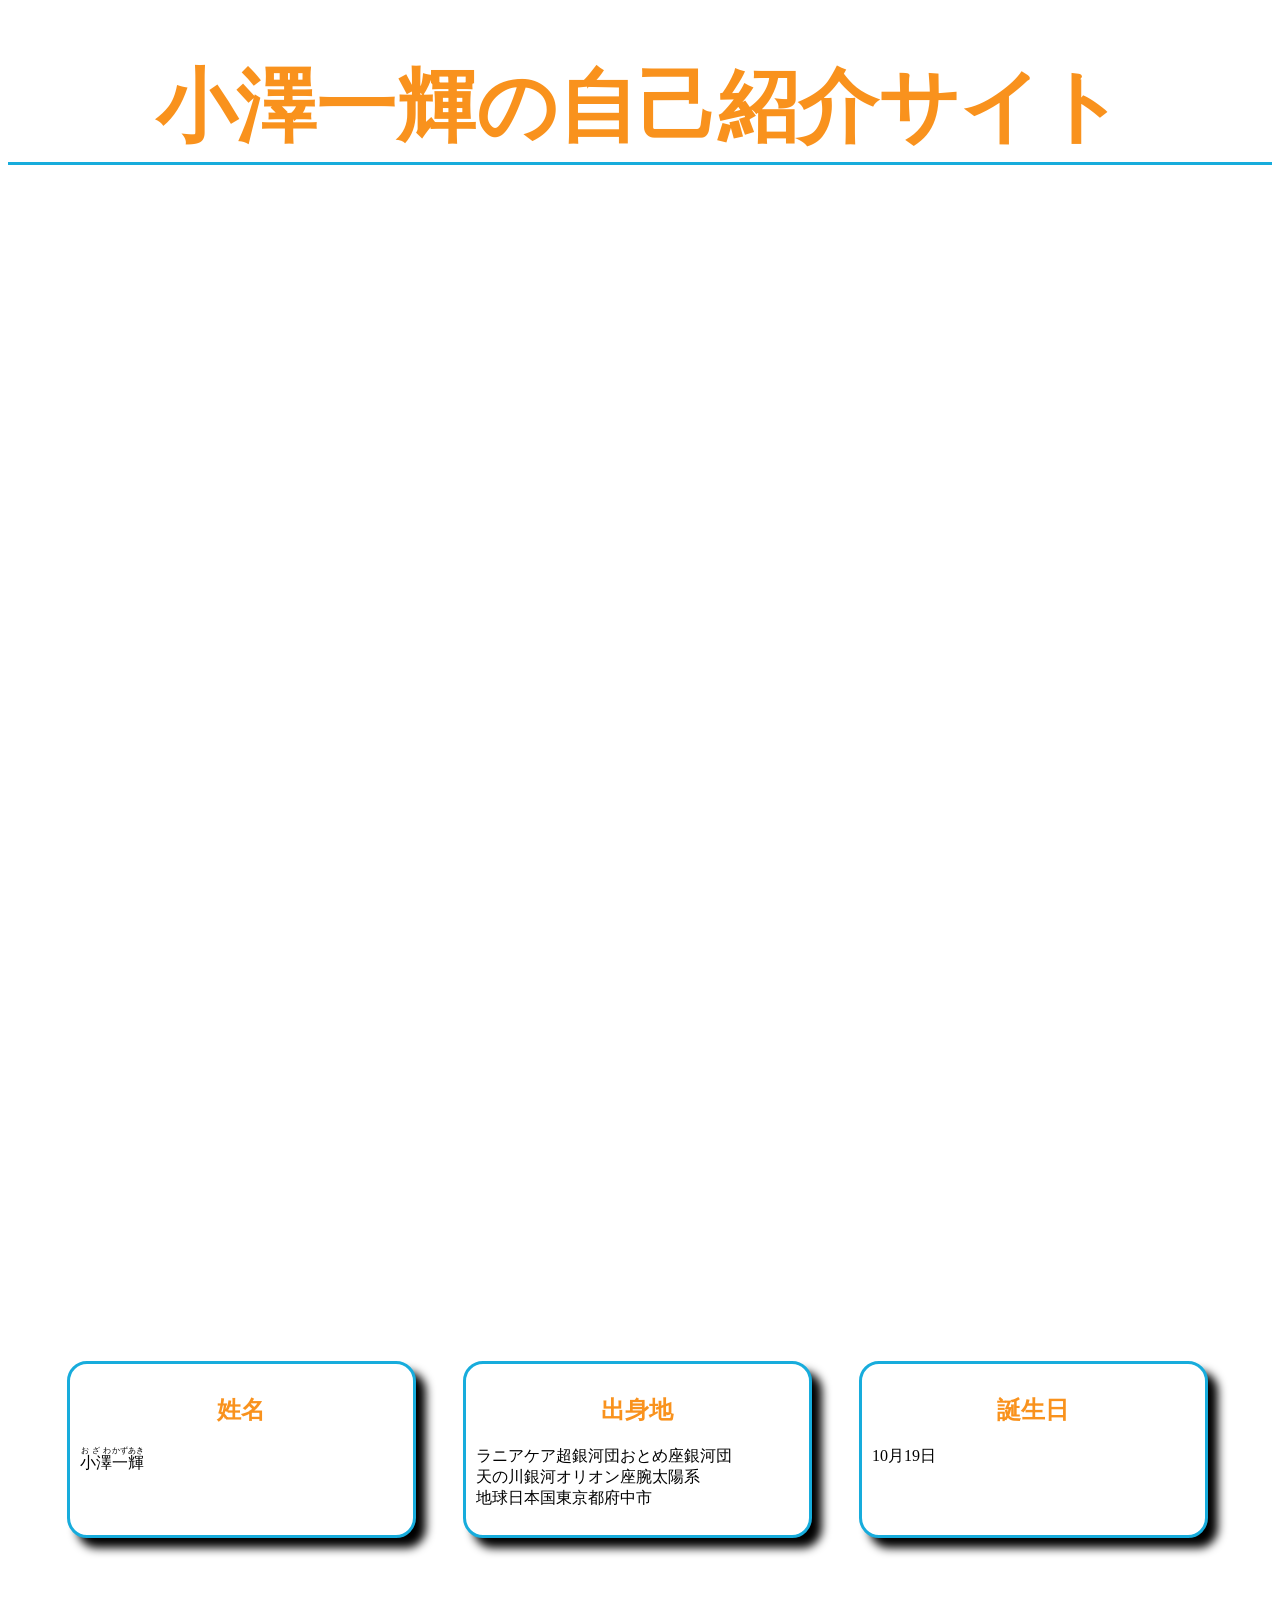
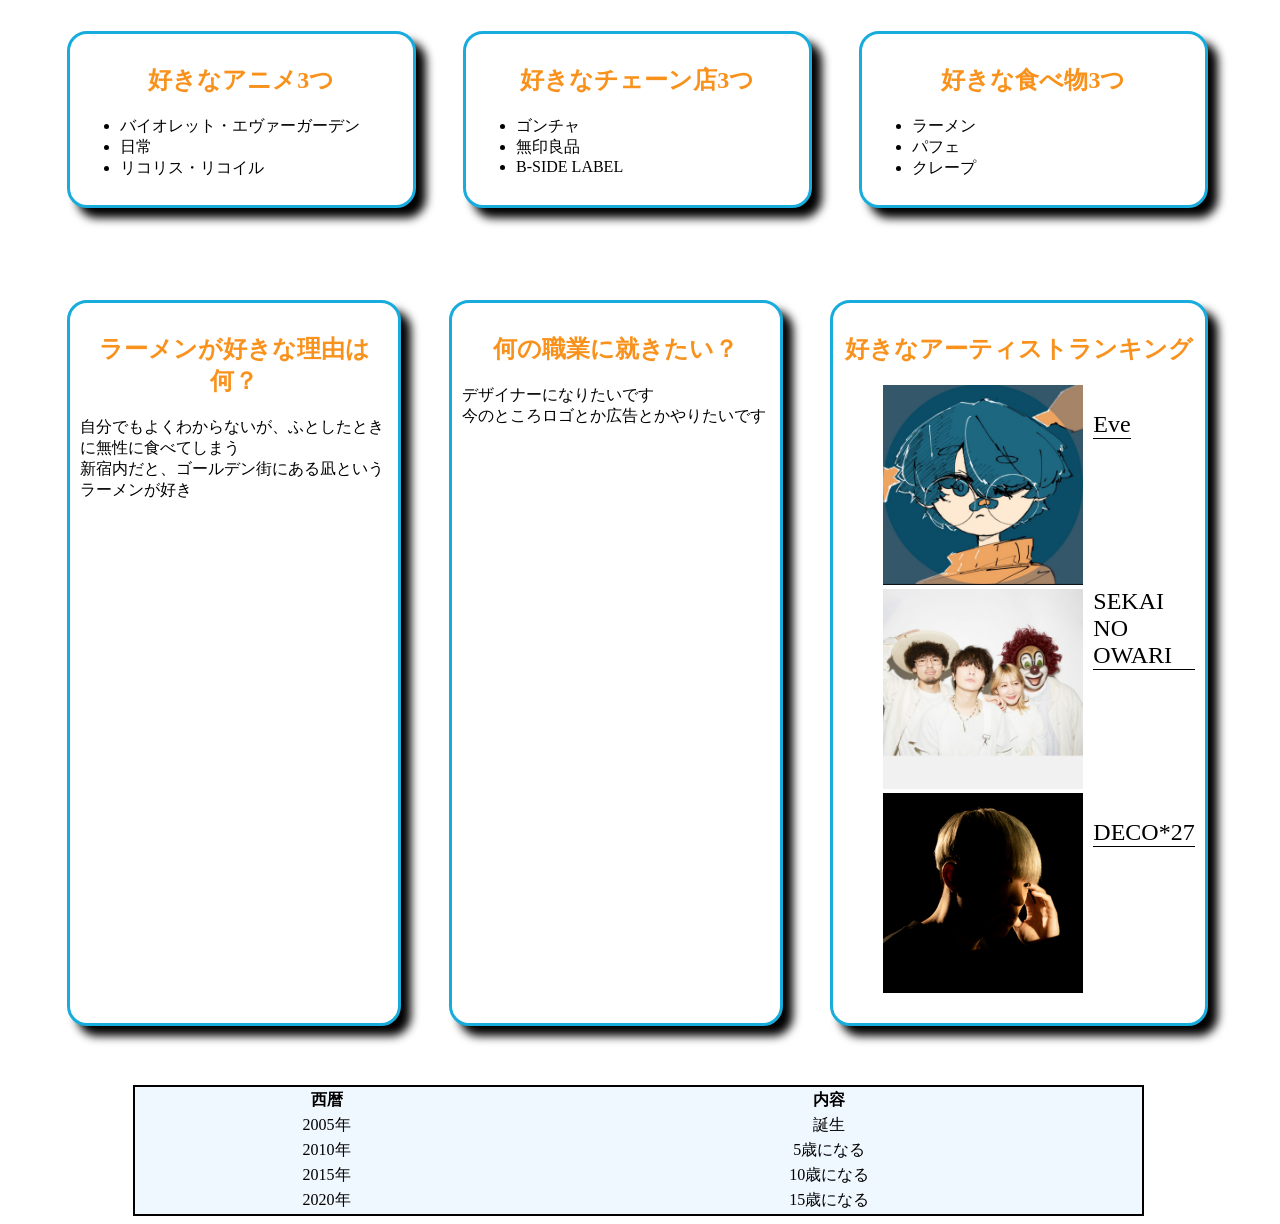
<file: 自己紹介サイト/index.html>
<!DOCTYPE html>
<html lang="ja">
<head>
    <meta charset="UTF-8">
    <meta name="viewport" content="width=device-width, initial-scale=1.0">
    <link rel="stylesheet" type="text/css" href="css/style.css">
    <title>自己紹介|小澤一輝の自己紹介サイト</title>
</head>

<body>
<h1>小澤一輝の自己紹介サイト</h1>
<iframe class="vidio" src="https://www.youtube.com/embed/vRPCAAUBMms?si=FSw67-fsuaac_JGc&amp;controls=0&loop=1&playlist=vRPCAAUBMmsv&mute=1" title="YouTube video player" frameborder="0" allow="accelerometer; autoplay; clipboard-write; encrypted-media; gyroscope; picture-in-picture; web-share" referrerpolicy="strict-origin-when-cross-origin" allowfullscreen></iframe>
<div class="wrapper">
    <div>
        <h2>姓名</h2>
        <p><ruby>小澤<rt>おざわ</rt>一輝<rt>かずあき</rt></ruby></p>
    </div>

    <div>
        <h2>出身地</h2>
        <p>ラニアケア超銀河団おとめ座銀河団<br>天の川銀河オリオン座腕太陽系<br>地球日本国東京都府中市</p>
    </div>

    <div>
        <h2>誕生日</h2>
        <p>10月19日</p>
    </div>
</div>


<div class="wrapper back-color">
    <div>
        <h2>好きなアニメ3つ</h2>
        <ul>
            <li>バイオレット・エヴァーガーデン</li>
            <li>日常</li>
            <li>リコリス・リコイル</li>
        </ul>
    </div>

    <div>
        <h2>好きなチェーン店3つ</h2>
        <ul>
            <li>ゴンチャ</li>
            <li>無印良品</li>
            <li>B-SIDE LABEL</li>
        </ul>
    </div>

    <div>
        <h2>好きな食べ物3つ</h2>
        <ul>
            <li>ラーメン</li>
            <li>パフェ</li>
            <li>クレープ</li>
        </ul>
    </div>
</div>


<div class="wrapper">
    <div>
        <h2>ラーメンが好きな理由は何？</h2>
        <p>自分でもよくわからないが、ふとしたときに無性に食べてしまう<br>新宿内だと、ゴールデン街にある凪というラーメンが好き</p>
    </div>

    <div>
        <h2>何の職業に就きたい？</h2>
        <p>デザイナーになりたいです<br>今のところロゴとか広告とかやりたいです</p>
    </div>

    <div>
        <h2>好きなアーティストランキング</h2>
            <ol>
            <li class="artist">
                <a href="https://www.youtube.com/channel/UCUXfRsEIJ9xO1DT7TbEWksw"><img src="img/eve.jpg" width="200" height="200" alt="eveアイコン"></a>
                <p>Eve</p>
            </li>
            <li class="artist">
                <a href="https://www.youtube.com/@SEKAINOOWARIch"><img src="img/channels4_profile.jpg" width="200" height="200" alt="セカオワアイコン"></a>
                <p>SEKAI NO OWARI</p>
            </li>
            <li class="artist">
                <a href="https://www.youtube.com/@DECO27"><img src="img/artist_deco27_2024.png" width="200" height="200" alt="DECO*27アイコン"></a>
                <p>DECO*27</p>
            </li>
            </ol>
    </div>
</div>


<table>
    <tbody>
        <tr>
            <th scope="col">西暦</th>
            <th scope="col">内容</th>
        </tr>

        <tr>
            <td>2005年</td>
            <td>誕生</td>
        </tr>

        <tr>
            <td>2010年</td>
            <td>5歳になる</td>
        </tr>

        <tr>
            <td>2015年</td>
            <td>10歳になる</td>
        </tr>

        <tr>
            <td>2020年</td>
            <td>15歳になる</td>
        </tr>
    </tbody>
</table>
</body>
</html>
</file>
<file: 自己紹介サイト/css/style.css>
h1{
    color: #F9921D;
    font-size: 80px;
    text-align: center;
    border-bottom: 3px solid #17ACDC ;
}

body{
    background-attachment: beige;
}

.video{
    position: relative;
    width: 100%;
    padding-bottom: 56.25%;
    height: 0;
    overflow: hidden;
    }
.video iframe{
    position: absolute;
    top: 0;
    left: 0;
    width: 100%;
    height: 100%;
    }

iframe{
    width: 100%;
    height: 1080px;
}

h2{
    color: #F9921D;
    text-align: center;
}

a:hover{
    color:pink;
}

a:visited{
    color: darkviolet;
}

div{
    border: 3px solid #17ACDC;
    border-radius: 20px;
    box-shadow: 10px 10px 10px black;
    background-color: #ffffff;
    width: 50%;
    padding: 10px;
    margin: 2%;
}

table{
    width: 80%;
    position: relative;
    border: 2px solid black;
    background-color: aliceblue;
    left: 125px;
    text-align: center;
}

.wrapper{
    display: flex;
    width: 94%;
    border: none;
    background: none;
    box-shadow: none;
}

.back-color div{
    background-color: #ffffff;
}

.artist{
    display: flex;
    align-items: center;
    gap: 10px;
}

.artist p{
    margin-top: -100px;
    font-size: 24px;
    border-bottom: 1px solid black;
}
</file>
